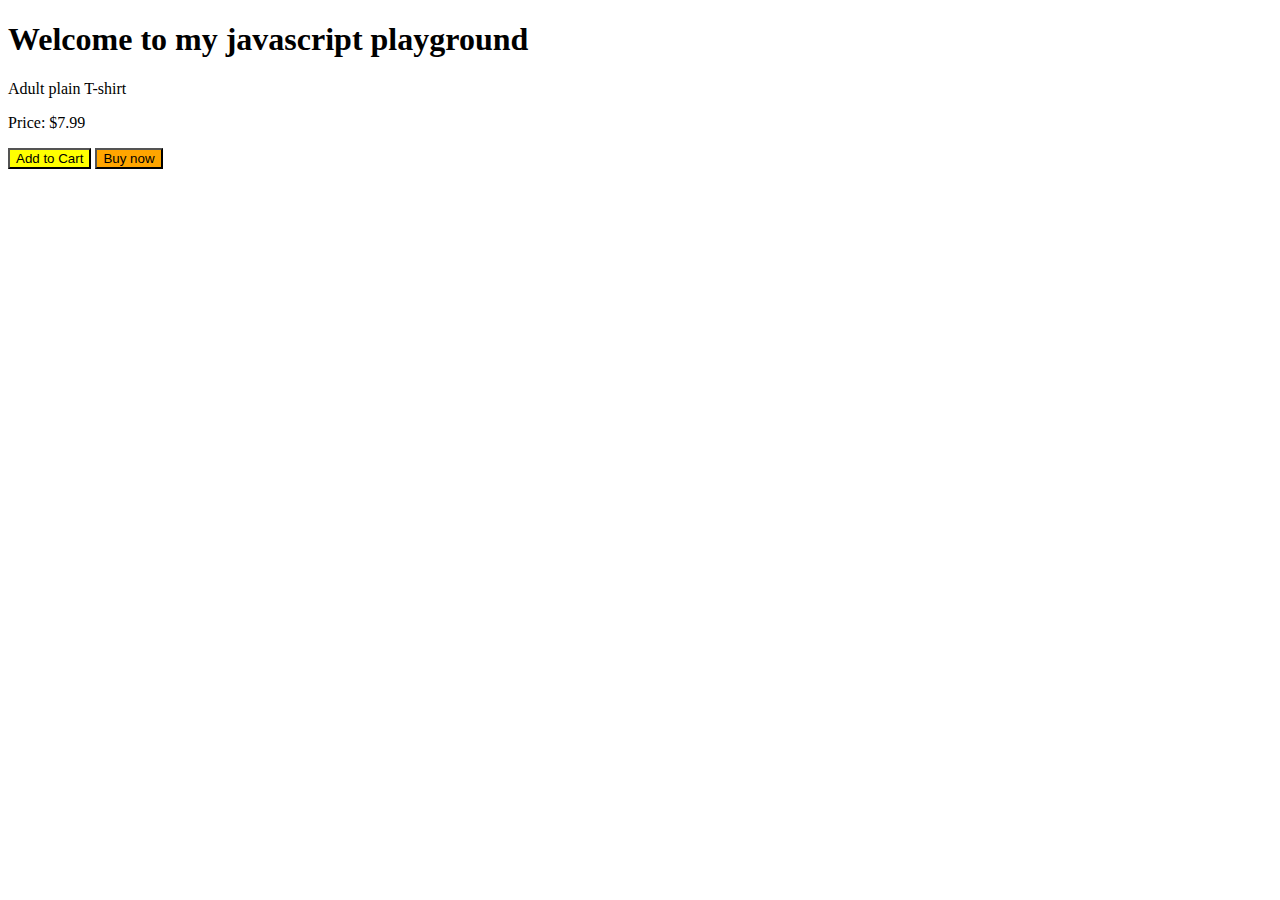
<file: index.html>
<!DOCTYPE html>
<html lang="en">
<head>
    <meta charset="UTF-8">
    <meta http-equiv="X-UA-Compatible" content="IE=edge">
    <meta name="viewport" content="width=device-width, initial-scale=1.0">
    <title>Javascript Basics</title>
    <style>
        .btn {
            background-color: yellow;
        }
        button {
            background-color: orange;
        }
    </style>
</head>
<body>
    <h1>Welcome to my javascript playground</h1>

    <div>
        <p>Adult plain T-shirt</p>
    </div>
    <div>
        <p>Price: &dollar;7.99</p>
    </div>
    <button class="btn js-button" onclick="alert('Added');">Add to Cart</button>
    <button onclick="alert('Purchased');
        console.log('Loading');
    ">Buy now</button>







    <script src="exercise.js"></script>
</body>
</html>
</file>
